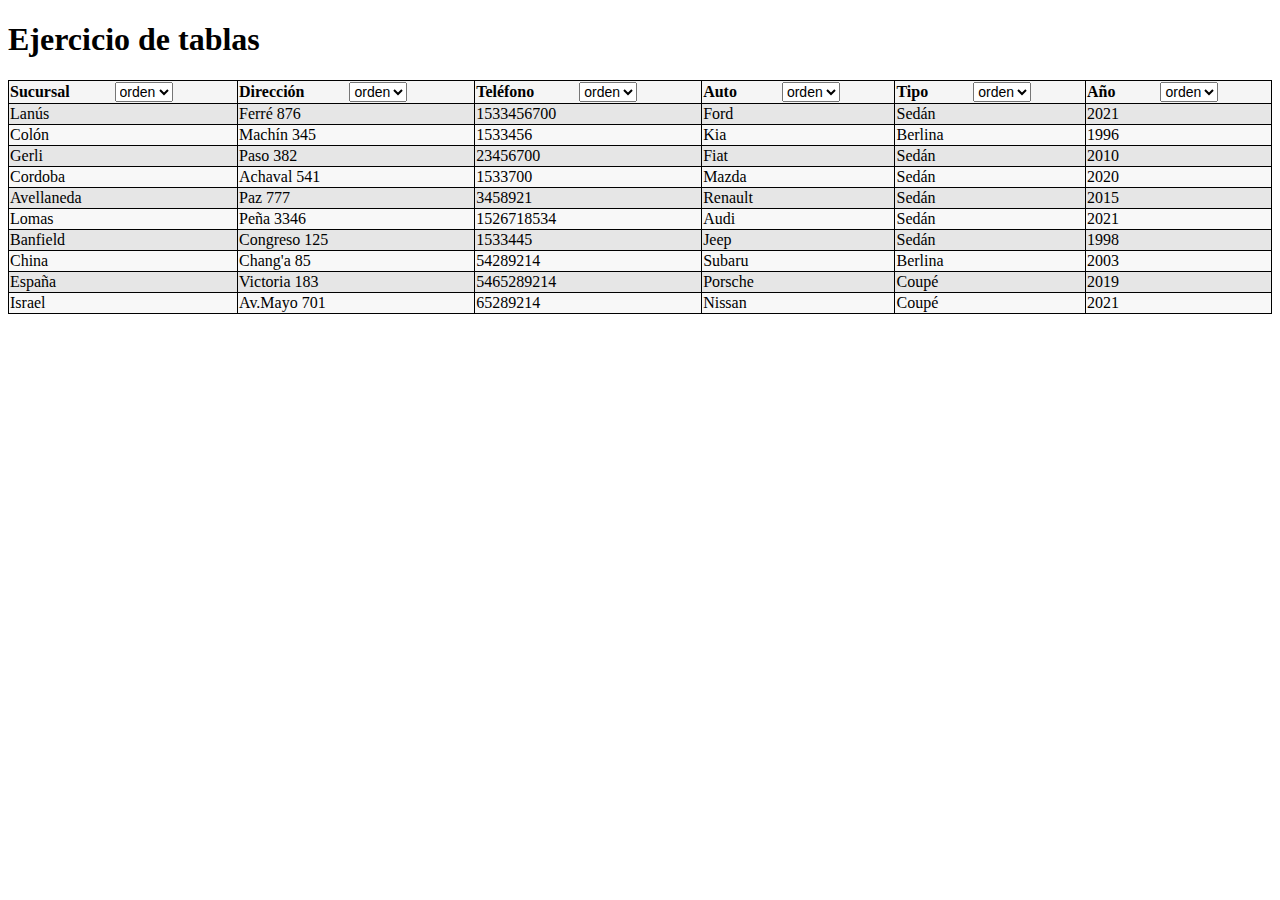
<file: R2/index.html>
<!DOCTYPE html>
<html lang="en">
<head>
    <meta charset="UTF-8">
    <meta http-equiv="X-UA-Compatible" content="IE=edge">
    <meta name="viewport" content="width=device-width, initial-scale=1.0">
    <link rel="stylesheet" href="style.css">
    <title>Web R2</title>
</head>
<body>
    <h1>Ejercicio de tablas</h1>
    <table>
        <tr>
            <th>Sucursal<select name=""><option value="">orden</option></select></th>

            <th>Dirección<select name=""><option value="">orden</option></select></th>
                
            <th>Teléfono<select name=""><option value="">orden</option></select></th>      
            
            <th>Auto<select name=""><option value="">orden</option></select></th>

            <th>Tipo<select name=""><option value="">orden</option></select></th>

            <th>Año<select name=""><option value="">orden</option></select></th>
            
        </tr>
        <tr class="sombreado">
            <td>Lanús</td>
            <td>Ferré 876</td>
            <td>1533456700</td>
            <td>Ford</td>
            <td>Sedán</td>
            <td>2021</td>            
        </tr>
        <tr class="sombreado2">
            <td>Colón</td>
            <td>Machín 345</td>
            <td>1533456</td>
            <td>Kia</td>
            <td>Berlina</td>
            <td>1996</td>            
        </tr>
        <tr  class="sombreado">
            <td>Gerli</td>
            <td>Paso 382</td>
            <td>23456700</td>
            <td>Fiat</td>
            <td>Sedán</td>
            <td>2010</td>            
        </tr>
        <tr class="sombreado2">
            <td>Cordoba</td>
            <td>Achaval 541</td>
            <td>1533700</td>
            <td>Mazda</td>
            <td>Sedán</td>
            <td>2020</td>            
        </tr>
        <tr  class="sombreado">
            <td>Avellaneda</td>
            <td>Paz 777</td>
            <td>3458921</td>
            <td>Renault</td>
            <td>Sedán</td>
            <td>2015</td>            
        </tr>
        <tr class="sombreado2">
            <td>Lomas</td>
            <td>Peña 3346</td>
            <td>1526718534</td>
            <td>Audi</td>
            <td>Sedán</td>
            <td>2021</td>            
        </tr>
        <tr  class="sombreado">
            <td>Banfield</td>
            <td>Congreso 125</td>
            <td>1533445</td>
            <td>Jeep</td>
            <td>Sedán</td>
            <td>1998</td>            
        </tr>
        <tr class="sombreado2">
            <td>China</td>
            <td>Chang'a 85</td>
            <td>54289214</td>
            <td>Subaru</td>
            <td>Berlina</td>
            <td>2003</td>            
        </tr>
        <tr class="sombreado">
            <td>España</td>
            <td>Victoria 183</td>
            <td>5465289214</td>
            <td>Porsche</td>
            <td>Coupé</td>
            <td>2019</td>            
        </tr>
        <tr class="sombreado2">
            <td>Israel</td>
            <td>Av.Mayo 701</td>
            <td>65289214</td>
            <td>Nissan</td>
            <td>Coupé</td>
            <td>2021</td>            
        </tr>        
    </table>
</body>
</html>
</file>
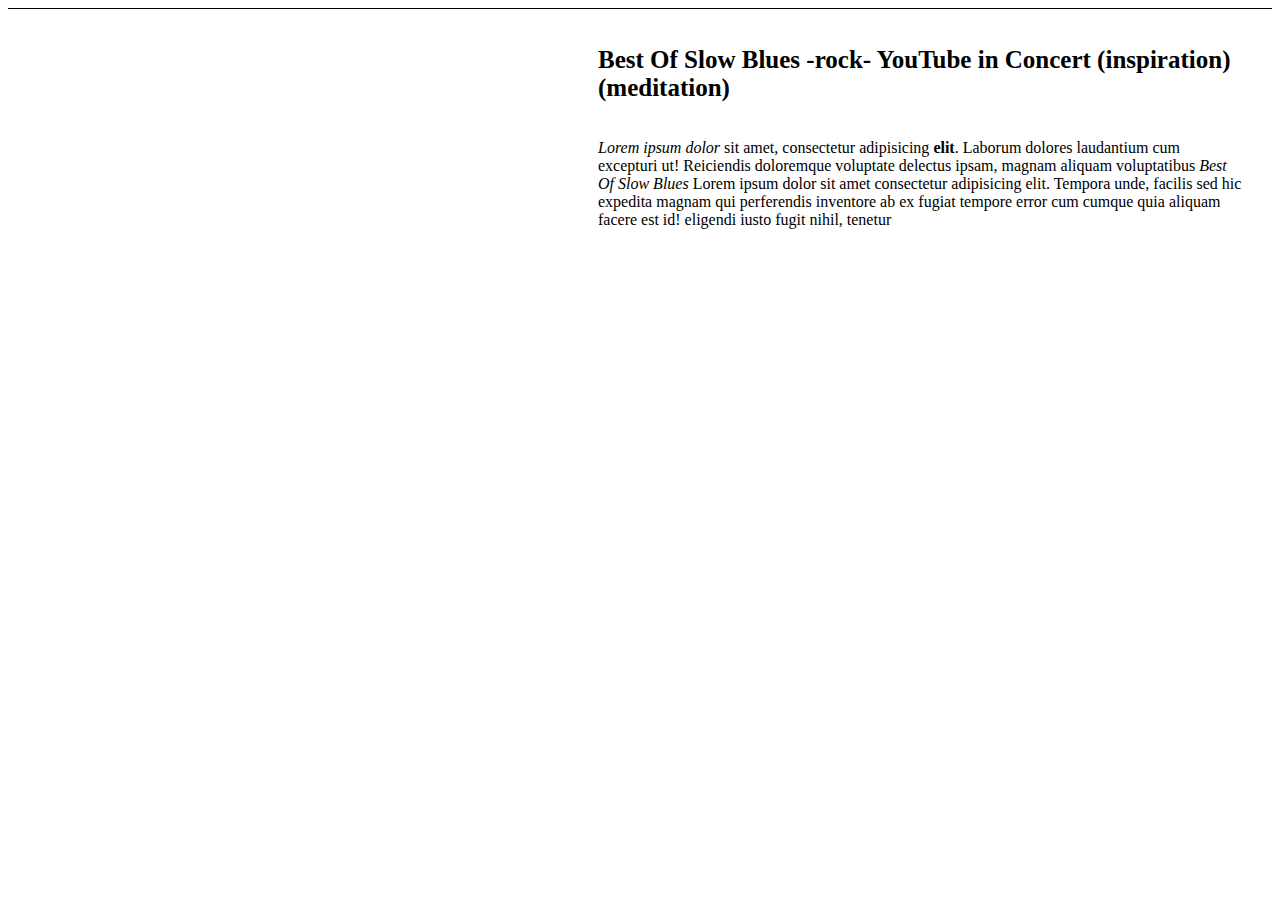
<file: R3/index.html>
<!DOCTYPE html>
<html lang="en">
<head>
    <meta charset="UTF-8">
    <meta http-equiv="X-UA-Compatible" content="IE=edge">
    <meta name="viewport" content="width=device-width, initial-scale=1.0">
    <link rel="stylesheet" href="style.css">
    <title>Web R3</title>
</head>
<body>
    <div class="container">
        <div class="row">
        <iframe src="https://www.youtube.com/embed/krUc72SukAk"  frameborder="0" allow="accelerometer; autoplay; clipboard-write; encrypted-media; gyroscope; picture-in-picture" allowfullscreen></iframe>
        </div>
        <div class="row">
            <h1>Best Of Slow Blues -rock- YouTube in Concert (inspiration) (meditation)</h1>
        
            <p><em>Lorem ipsum dolor</em> sit amet, consectetur adipisicing <strong>elit</strong>. Laborum dolores laudantium cum excepturi ut! Reiciendis doloremque voluptate delectus ipsam, magnam aliquam voluptatibus <cite>Best Of Slow Blues</cite> Lorem ipsum dolor sit amet consectetur adipisicing elit. Tempora unde, facilis sed hic expedita magnam qui perferendis inventore ab ex fugiat tempore error cum cumque quia aliquam facere est id! eligendi iusto fugit nihil, tenetur</p>
        </div>
    </div>
</body>
</html>
</file>
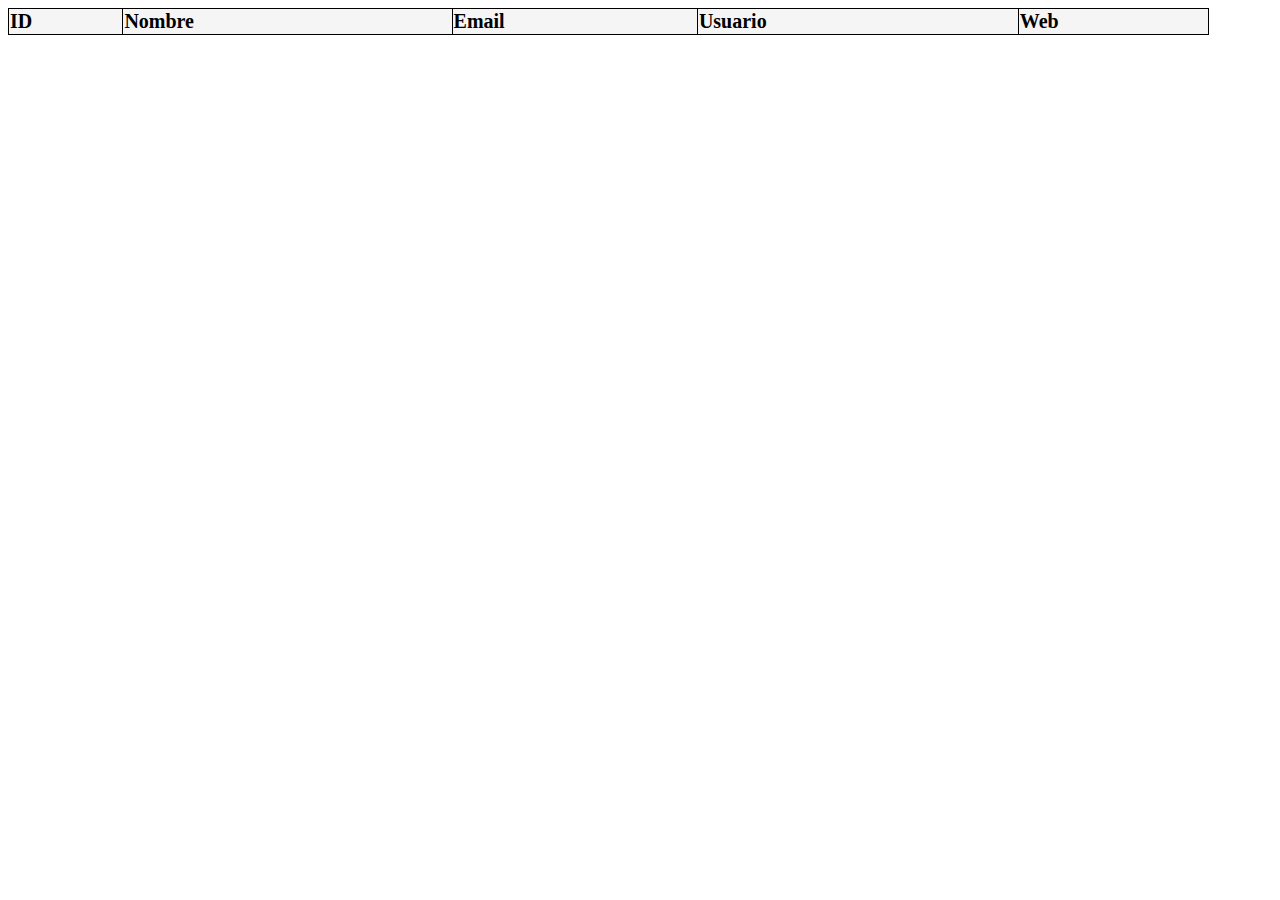
<file: R4/index.html>
<!doctype html>
<html lang="en">

<head>
    <meta charset="utf-8">
    <meta name="viewport" content="width=device-width, initial-scale=1">
   
    <title>R4 Web</title>
    <style>
        table {
            width: 95%;
        }
        table, th, td {
            border: 1px solid black;
            border-collapse: collapse;
        }
        th {
            text-align: left;
            font-size: 14px;
            background-color: rgb(245, 245, 245);
        }
        td {
            font-size: 14px;
        }
 
        @media(min-width:1024px) {
            th {
                font-size: 20px;
            }
            td {
                font-size: 18px;
            }
        }
    </style>
</head>

<body>
    <div class="container">
    <table>
        <thead>
            <tr>
                <th>ID</th>
                <th>Nombre</th>
                <th>Email</th>
                <th>Usuario</th>
                <th>Web</th>
            </tr>
        </thead>
        <tbody id="data">
        </tbody>

    </table>
</div>
    <script>
        let url = 'https://jsonplaceholder.typicode.com/users'
        fetch(url)
            .then(response => response.json())
            .then(data => mostrarData(data))
            .catch(error => console.log(error))

        const mostrarData = (data) => {
            console.log(data)
            let body = ''
            for (let i = 0; i < data.length; i++) {
                body += `<tr><td>${data[i].id}</td><td>${data[i].name}</td><td>${data[i].email}</td><td>${data[i].username}</td><td>${data[i].website}</td></tr>`
            }
            document.getElementById('data').innerHTML = body
        }
    </script>
</body>
</html>
</file>
<file: R2/style.css>
table {
    width: 100%;
}
table, th, td{
    border: 1px solid black; 
    border-collapse: collapse;
}
th{
    text-align: left;
    font-size: 14px;
    background-color: rgb(245, 245, 245);
}
td{
    font-size: 14px;
}
select{
    display: flex;
    flex-wrap: wrap;
    flex-direction: row;
    font-size: 10px;
}
.sombreado{
    background-color: rgb(230, 230, 230);
}
.sombreado2{
    background-color: rgb(248, 248, 248);
}

@media(min-width:768px){
    select{
        display: inline-flex;
        font-size: 12px;
        margin-left: 20px;
    }
}

@media(min-width:1024px){
    th{
        font-size: 16px;
    }
    td{
        font-size: 16px;
    }    
    select{
        font-size: 14px;
        margin-left: 45px;
    }
}
</file>
<file: R3/style.css>
iframe{
    width: 409px;
    height: 315px;
}
@media(min-width:768px){
    .container{
       display: flex;
    }
    .row{
       float: left;
    }
    h1{
        font-size: 20px;
        padding-left: 10px;
        padding-top: 5px;
    }
    p{
        padding: 10px;
    }
}
@media(min-width:1024px){
    .container{
        border-top: 1px solid black;
    }
    iframe{
        width: 550px;
        height: 315px;
    }
    h1{
        font-size: 25px;
        padding-left: 40px;
        padding-right: 30px;
        padding-top: 20px;
    }
    p{
        padding-left: 40px;
        padding-right: 30px;
        padding-top: 20px;
    }
}
</file>
